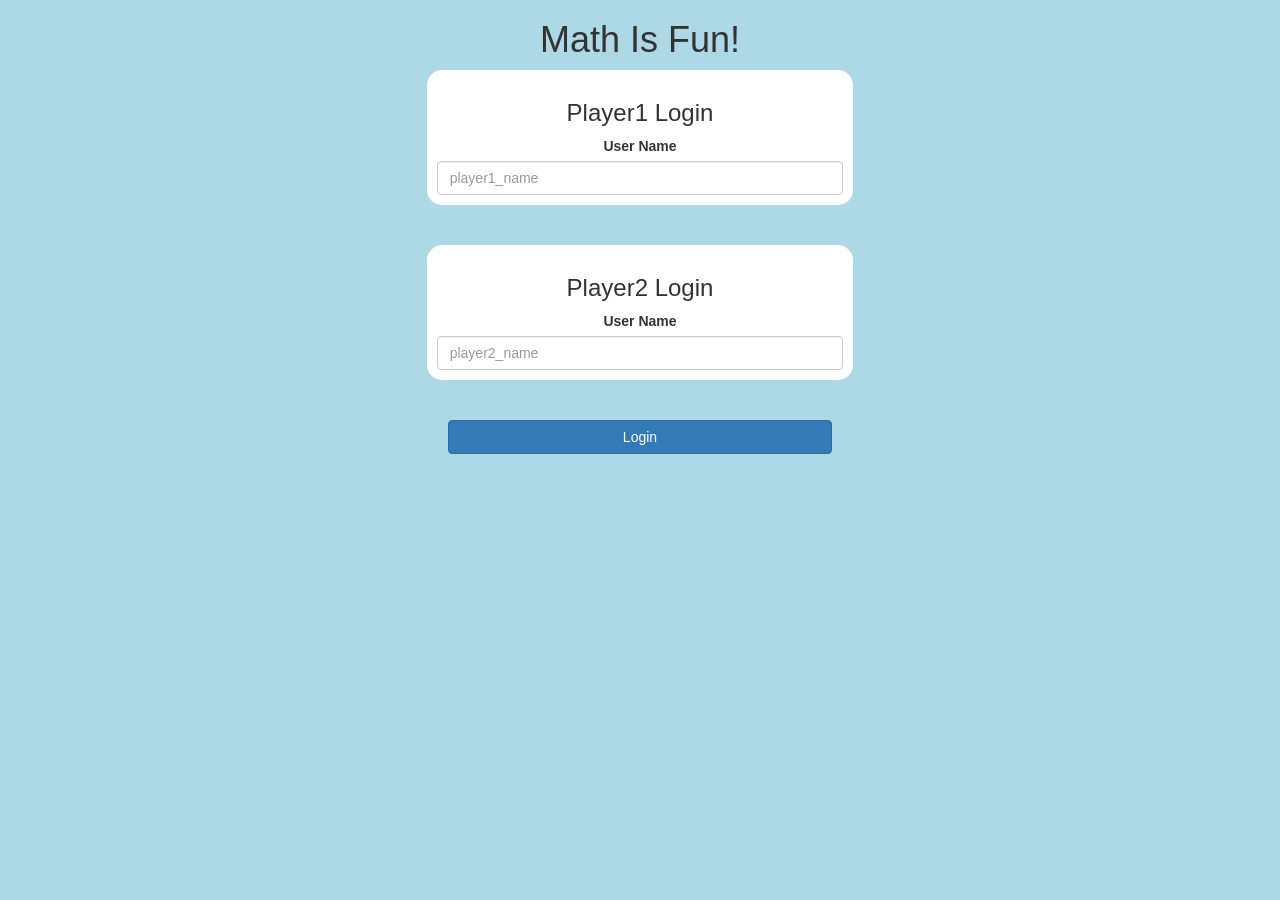
<file: index.html>
<html>
    <head>
        <title>Math Is Fun!</title>

        <meta name="viewport" content="width=device-width, initial-scale=1">
        <link rel="stylesheet" href="https://maxcdn.bootstrapcdn.com/bootstrap/3.4.0/css/bootstrap.min.css">
        <script src="https://ajax.googleapis.com/ajax/libs/jquery/3.4.1/jquery.min.js"></script>
        <script src="https://maxcdn.bootstrapcdn.com/bootstrap/3.4.0/js/bootstrap.min.js"></script>
        
        <link rel="stylesheet" type="text/css" href="style.css">
        <script src="main.js"></script>
    </head>
    <body>

       <center>
            <h1>Math Is Fun!</h1>
            <div id="player_1_form" class="col-lg-4 col-sm-8 col-xs-11 login_div">
                <h3>Player1 Login</h3>
                <label>User Name</label>
                <input type="text" id="player1_name" class="form-control" placeholder="player1_name">
            </div>
        
            <br>
            <br>

            <div id="player_2_form" class="col-lg-4 col-sm-8 col-xs-11 login_div">
                <h3>Player2 Login</h3>
                <label>User Name</label>
                <input type="text" id="player2_name" class="form-control" placeholder="player2_name">
            </div>
        
            <br>
            <br>
        
            <button CLASS="btn btn-primary" onclick="adduser()" style="width:30%">Login</button>
            </center>
    </body>
</html>
</file>
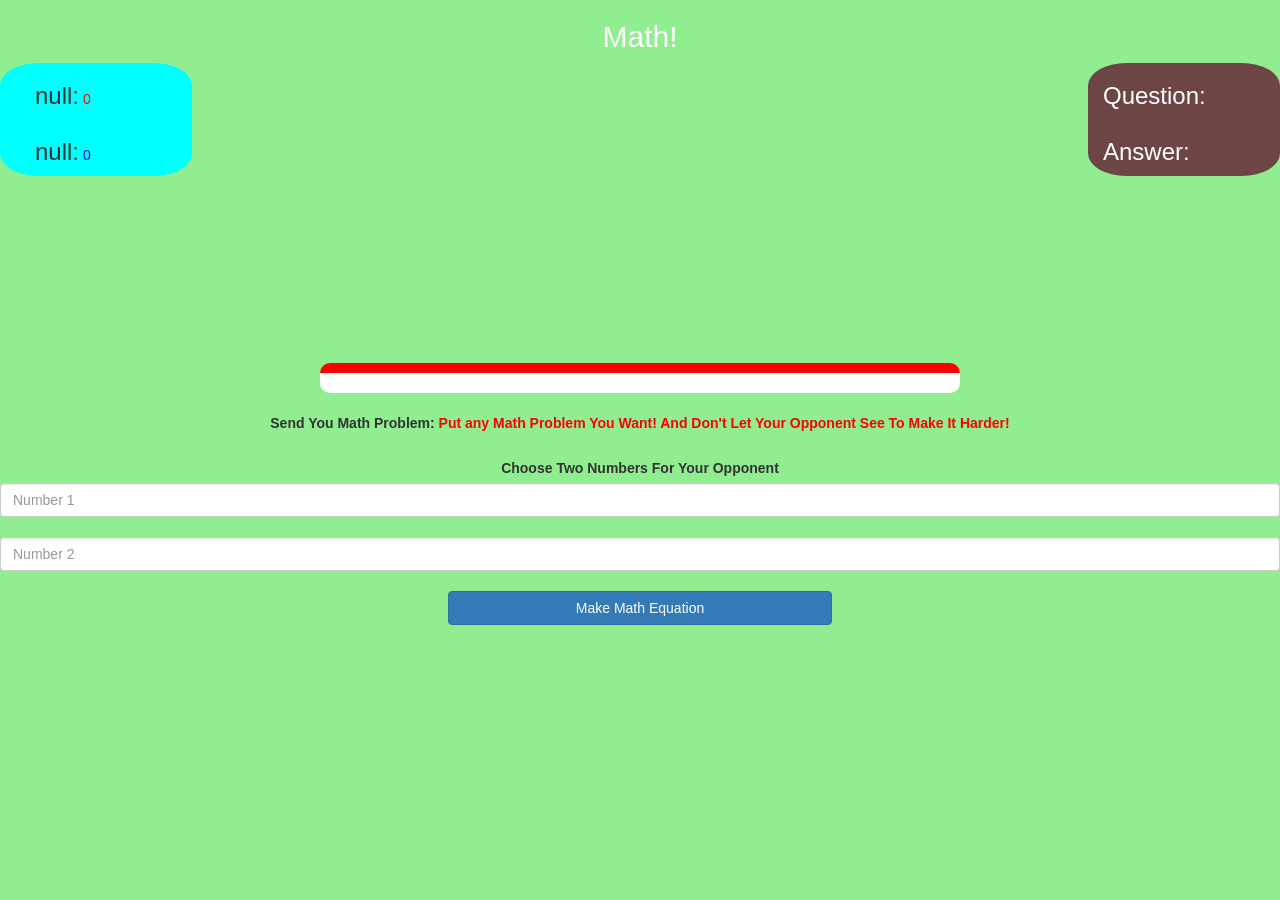
<file: Part2.Html>
<html>
    
    <head>
       <meta name="viewport" content="width=device-width, initial-scale=1">
<link rel="stylesheet" href="https://maxcdn.bootstrapcdn.com/bootstrap/3.4.0/css/bootstrap.min.css">
<script src="https://ajax.googleapis.com/ajax/libs/jquery/3.4.1/jquery.min.js"></script>
<script src="https://maxcdn.bootstrapcdn.com/bootstrap/3.4.0/js/bootstrap.min.js"></script>

        <link rel="stylesheet" type="text/css" href="part2.css">

        <script src="Part2.js"></script>
    </head>
    <body>



        <center>
        <h2 style="color: white;">Math!</h2>
    </center>


    <div class="score_span col-lg-4" > 
       
        <h3 id="player1_name">Player1</h3>
        <span id="player1_score"> 0</span>

<br>
        
            <h3 id="player2_name"></h3>
            <span id="player2_score"> 0</span>
        </div>
        

      <div class="col-lg-4"></div>
        <div class="Question_Answer_span col-lg-4">
            <h3 id="qn"> Question: </h3>

            <span id="Question_turn">Player1</span>

<br>
            <h3 id="ans"> Answer: </h3>

            <span id="Answer_turn">Player2</span>

</div>



<br>
		<br>
        <br>
        <br>
		<br>
        <br>

<br>
		<br>
        <br>
    

<br>
		<br>
        <br>

		<br>
		<br>
        <br>
        <center>


            <div id="output" class="col-lg-6"></div>

<br>

		<label>Send You Math Problem: <b style="color: red">Put any Math Problem You Want! And Don't Let Your Opponent See To Make It Harder!</b></label>

		<br>
        <br>
        <div id="player_2_" class="center">
            <label>Choose Two Numbers For Your Opponent</label>
            <input type="text" id="Number_1" class="form-control" placeholder="Number 1">
            <br>
            <input type="text" id="Number_2" class="form-control" placeholder="Number 2">
            <br>
            <button CLASS="btn btn-primary" onclick="Numbers()" style="width:30%">Make Math Equation</button>
            </div>
    </center>


    <script src="Part2.js"></script>
    
    </body>
</html>
</file>
<file: style.css>
body
{
	background: lightblue;
}

	.login_div
	{
		background: white;
		padding: 10px;
		float: none;
		border-radius: 15px;
	}


#player1_name , #player2_name
{
	display: inline-block;
}
#word
{
	width: 60%;
}
#word_display
{
	letter-spacing: 5px;
}
#output
{
background: white;
border-radius: 10px;
border-top: 10px solid #AA4465;
padding: 10px;
float: none;
text-align: left;
}
h2{
	size:30;
	color:Black;
}
</file>
<file: part2.css>
body
{
	background: lightgreen;
}

#player1_score{
    color:red;
}


#player2_score{
    color:blue;
}

#output
{
background: white;
border-radius: 10px;
border-top: 10px solid #AA4465;
padding: 10px;
float: none;
text-align: left;
}


.score_span {
    background-color: aqua;
  width:15%;
  float:left;
  border-radius: 20%;
   }  

.Question_Answer_span {
    background-color: rgb(109, 69, 69);
  color:white;
    float: right;
   margin-top:0px;
   border-radius: 20%;
   width:15%;
    }  
    
    #player1_name,#player2_name{
        display: inline-block;
        margin-left: 20px;
    }
  #qn,#ans{
        display: inline-block;
        margin-right: 20px;
    }

    #output
    {
        background : white;
        border-radius: 10px;
        border-top: 10px solid red;
        padding: 10px;
        float: none;
        text-align: left;
    }
</file>
